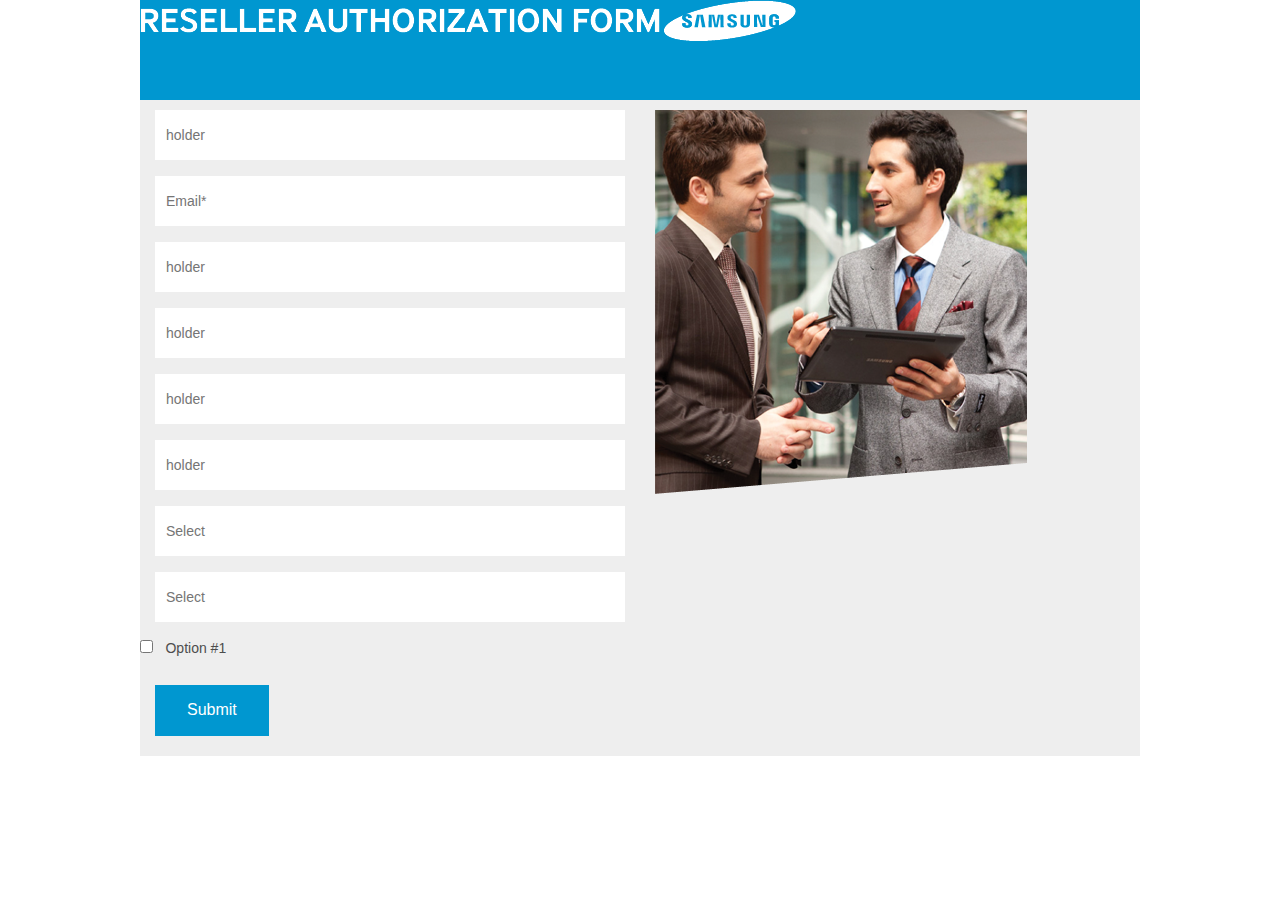
<file: index.html>
<!doctype html>
<html class="no-js" lang="en">
<head>
    <meta charset="utf-8"/>
    <meta name="viewport" content="width=device-width, initial-scale=1.0"/>
    <title>Foundation | Welcome</title>
    <script src="//ajax.googleapis.com/ajax/libs/jquery/1.11.0/jquery.min.js"></script>
    <link rel="stylesheet" href="css/screen.css"/>
    <link rel="stylesheet" href="css/foundation.css"/>
    <script src="js/vendor/modernizr.js"></script>

</head>
<body>
<div id="container">
    <div id="header">
        <img src="img/header-rf.png" alt="" class="banner"/ >
        <img class="logo" src="img/header-logo.png" alt=""/>
        
    </div>
    <form>
    <div class="row">
        <div class="large-6 column">
            <div class="row">
                <div class="large-12 column"><input type="text" placeholder="holder"/></div>
            </div>
            <div class="row">
                <div class="large-12 column"><input type="email" placeholder="Email*"/></div>
            </div>
            <div class="row">
                <div class="large-12 column"><input type="text" placeholder="holder"/></div>
            </div>
            <div class="row">
                <div class="large-12 column"><input type="text" placeholder="holder"/></div>
            </div>
            <div class="row">
                <div class="large-12 column"><input type="text" placeholder="holder"/></div>
            </div>
            <div class="row">
                <div class="large-12 column"><input type="text" placeholder="holder"/></div>
            </div>
            <div class="row">
                <div class="large-12 column">
                    <div><input placeholder="Select" type="text" class="select"/>
                    <span class="select-button"></span>
                    <ul>
                        <li>item 1</li>
                        <li>item 2</li>
                        <li>item 3</li>
                    </ul></div>
                </div>
            </div>
            <div class="row">
                <div class="large-12 column">
                    <div><input placeholder="Select" type="text" class="select"/>
                    <span class="select-button"></span>
                    <ul>
                        <li>item 1</li>
                        <li>item 2</li>
                        <li>item 3</li>
                    </ul></div>
                </div>
            </div>
        </div>
        <div class="large-6 column">
            <img class="rail" src="img/sideimg.png" alt=""/>
        </div>
        <div class="row">
        <div class="large-12 column">
            <input id="demo_box_1" type="checkbox" />
            <label for="demo_box_1" name="demo_lbl_1">Option #1</label>
        </div>
    </div>



    </div>
    </form>
    <div class="row">
        <div class="large-12 column">
            <button type="submit" onclick="formSubmit()">Submit</button>

        </div>
    </div>
</div>

<script src="js/vendor/jquery.js"></script>
<script src="js/foundation.min.js"></script>
<script src="js/form.js"></script>
<script>
    $(document).foundation();
</script>
</body>
</html>
</file>
<file: css/screen.css>
/* Welcome to Compass.
 * In this file you should write your main styles. (or centralize your imports)
 * Import this file using the following HTML or equivalent:
 * <link href="/stylesheets/screen.css" media="screen, projection" rel="stylesheet" type="text/css" /> */
/* line 5, C:/Program Files (x86)/Prepros/gems/gems/compass-core-1.0.0.alpha.13/stylesheets/compass/reset/_utilities.scss */
html, body, div, span, applet, object, iframe,
h1, h2, h3, h4, h5, h6, p, blockquote, pre,
a, abbr, acronym, address, big, cite, code,
del, dfn, em, img, ins, kbd, q, s, samp,
small, strike, strong, sub, sup, tt, var,
b, u, i, center,
dl, dt, dd, ol, ul, li,
fieldset, form, label, legend,
table, caption, tbody, tfoot, thead, tr, th, td,
article, aside, canvas, details, embed,
figure, figcaption, footer, header, hgroup,
menu, nav, output, ruby, section, summary,
time, mark, audio, video {
  margin: 0;
  padding: 0;
  border: 0;
  font: inherit;
  font-size: 100%;
  vertical-align: baseline;
}

/* line 22, C:/Program Files (x86)/Prepros/gems/gems/compass-core-1.0.0.alpha.13/stylesheets/compass/reset/_utilities.scss */
html {
  line-height: 1;
}

/* line 24, C:/Program Files (x86)/Prepros/gems/gems/compass-core-1.0.0.alpha.13/stylesheets/compass/reset/_utilities.scss */
ol, ul {
  list-style: none;
}

/* line 26, C:/Program Files (x86)/Prepros/gems/gems/compass-core-1.0.0.alpha.13/stylesheets/compass/reset/_utilities.scss */
table {
  border-collapse: collapse;
  border-spacing: 0;
}

/* line 28, C:/Program Files (x86)/Prepros/gems/gems/compass-core-1.0.0.alpha.13/stylesheets/compass/reset/_utilities.scss */
caption, th, td {
  text-align: left;
  font-weight: normal;
  vertical-align: middle;
}

/* line 30, C:/Program Files (x86)/Prepros/gems/gems/compass-core-1.0.0.alpha.13/stylesheets/compass/reset/_utilities.scss */
q, blockquote {
  quotes: none;
}
/* line 103, C:/Program Files (x86)/Prepros/gems/gems/compass-core-1.0.0.alpha.13/stylesheets/compass/reset/_utilities.scss */
q:before, q:after, blockquote:before, blockquote:after {
  content: "";
  content: none;
}

/* line 32, C:/Program Files (x86)/Prepros/gems/gems/compass-core-1.0.0.alpha.13/stylesheets/compass/reset/_utilities.scss */
a img {
  border: none;
}

/* line 116, C:/Program Files (x86)/Prepros/gems/gems/compass-core-1.0.0.alpha.13/stylesheets/compass/reset/_utilities.scss */
article, aside, details, figcaption, figure, footer, header, hgroup, menu, nav, section, summary {
  display: block;
}

/* line 14, ../scss/screen.scss */
#container {
  width: 1000px;
  margin: auto;
  background-color: #eeeeee;
}

/* line 20, ../scss/screen.scss */
#header {
  background-color: #0097d0;
  width: 100%;
  height: 100px;
  margin-bottom: 10px;
}

/* line 26, ../scss/screen.scss */
input[type="text"],
input[type="email"] {
  font-size: 16px;
  height: 50px !important;
}
/* line 31, ../scss/screen.scss */
input[type="text"]:hover,
input[type="email"]:hover {
  border: 3px solid #cccccc;
  transition: none;
}
/* line 36, ../scss/screen.scss */
input[type="text"]:focus,
input[type="email"]:focus {
  color: #0097d0;
  border-color: #0097d0;
  outline: none;
  background-color: #eeeeee;
}

/* line 45, ../scss/screen.scss */
.select:hover {
  border: 3px solid white !important;
  transition: none !important;
}
/* line 50, ../scss/screen.scss */
.select:focus {
  color: inherit !important;
  border-color: #FFF !important;
  outline: none !important;
  background-color: #FFF !important;
}

/* line 58, ../scss/screen.scss */
.select-button {
  background-image: url(http://placehold.it/50);
  background-repeat: no-repeat;
  width: 50px;
  height: 50px;
  position: absolute;
  top: 0;
  right: 8px;
  cursor: pointer;
}
/* line 68, ../scss/screen.scss */
.select-button:focus, .select-button:hover, .select-button.active {
  background-image: url(http://placehold.it/50/0097d0/FFFFFF);
  outline: none;
  border: none;
}
/* line 74, ../scss/screen.scss */
.select-button + ul {
  display: none;
  list-style-position: inside;
  list-style-type: none;
  margin: -16px 0 0;
  position: absolute;
  width: 100%;
  padding-right: 16px;
}
/* line 83, ../scss/screen.scss */
.select-button + ul > li {
  padding: 5px;
  border-bottom: 1px solid #00aaea;
  background-color: #0097d0;
  color: white;
  cursor: pointer;
}
/* line 90, ../scss/screen.scss */
.select-button + ul > li:hover {
  background-color: #00729d;
}
</file>
